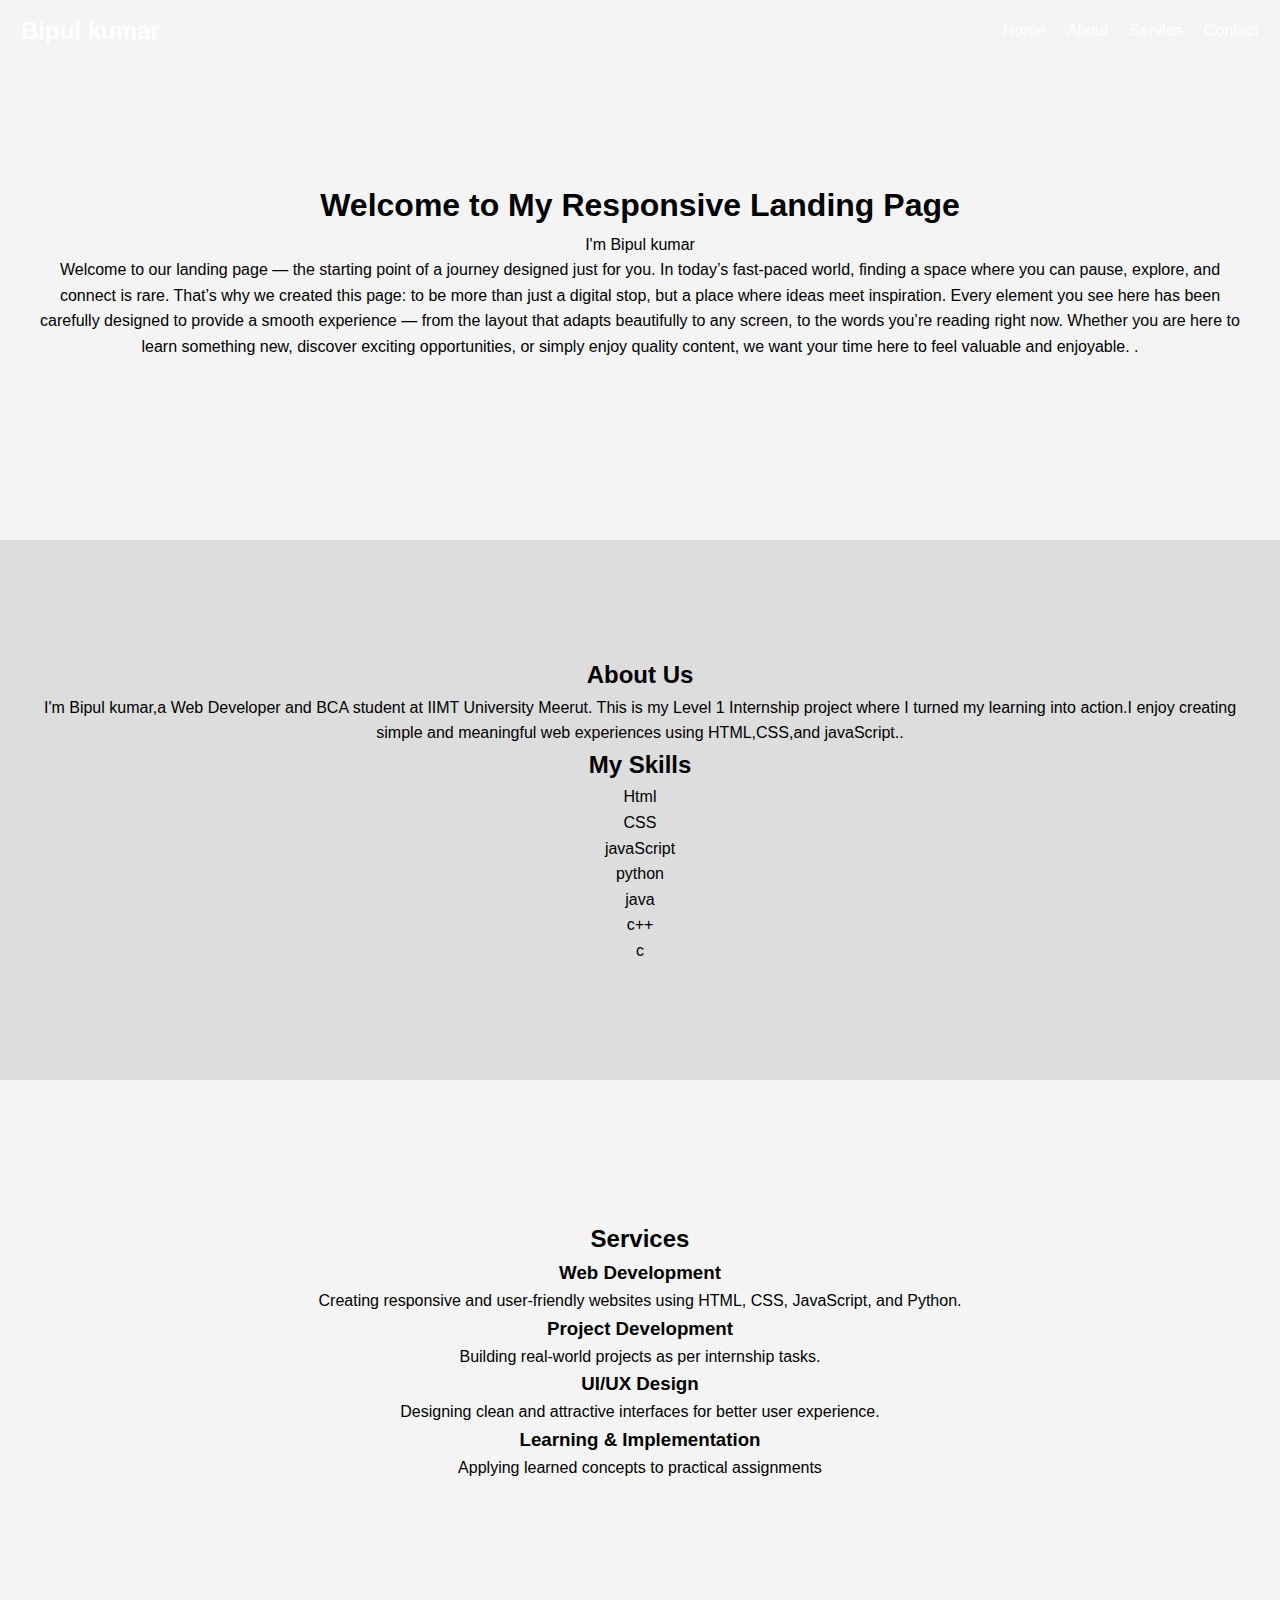
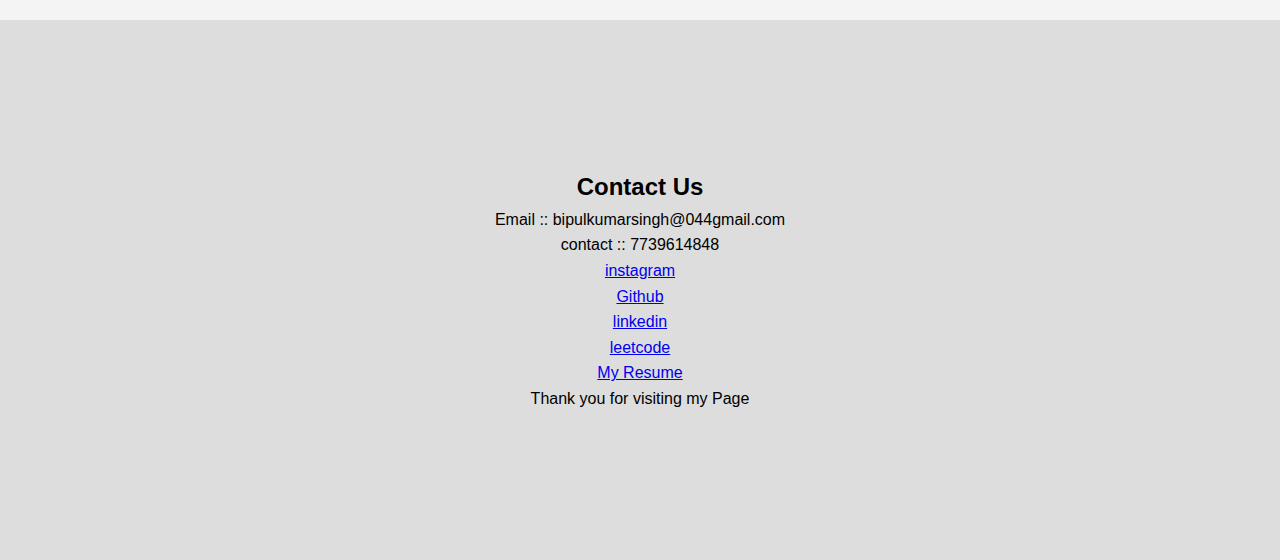
<file: Task1_Responsive_Landing_Page/index.html>
<!DOCTYPE html>
<html lang="en">
<head>
    <meta charset="UTF-8">
    <meta name="viewport" content="width=device-width, initial-scale=1.0">
    <title>Responsive Landing Page</title>
    <link rel="stylesheet" href="style.css">
</head>
<body>

    <header id="mainHeader">
        <nav class="topMenu">
            <div class="bipul">Bipul kumar</div>
            <ul class="navLinks">
                <li><a href="#home">Home</a></li>
                <li><a href="#about">About</a></li>
                <li><a href="#services">Service</a></li>
                <li><a href="#contact">Contact</a></li>
            </ul>
        </nav>
    </header>
    <section id="home" class="sectionBlock">
        <h1>Welcome to My Responsive Landing Page</h1>
        <p>I'm Bipul kumar</p>
        <p>Welcome to our landing page — the starting point of a journey designed just for you. In today’s fast-paced world, finding a space where you can pause, explore, and connect is rare. That’s why we created this page: to be more than just a digital stop, but a place where ideas meet inspiration. Every element you see here has been carefully designed to provide a smooth experience — from the layout that adapts beautifully to any screen, to the words you’re reading right now. Whether you are here to learn something new, discover exciting opportunities, or simply enjoy quality content, we want your time here to feel valuable and enjoyable.
.</p>
    </section>

    <section id="about" class="sectionBlock alt">
        <h2>About Us</h2>
        <p>I'm Bipul kumar,a Web Developer and BCA student at IIMT University Meerut. This is my Level 1 Internship project where I turned my learning into action.I enjoy creating simple and meaningful web experiences using HTML,CSS,and javaScript..</p>
        <h2>My Skills</h2>
        <p>Html</p>
        <p>CSS</p>
        <p>javaScript</p>
        <p>python</p>
        <p>java</p>
        <p>c++</p>
        <p>c</p>
    </section>
    <section id="services" class="sectionBlock">
        <h2>Services</h2>
        <h3>Web Development</h3>
        <p>Creating responsive and user-friendly websites using HTML, CSS, JavaScript, and Python.</p>
        <h3>Project Development </h3>
        <p>Building real-world projects as per internship tasks.</p>
        <h3>UI/UX Design</h3>
        <p>Designing clean and attractive interfaces for better user experience.</p>
        <h3>Learning & Implementation</h3>
        <p>Applying learned concepts to practical assignments</p>
    </section>

    <section id="contact" class="sectionBlock alt">
        <h2>Contact Us</h2>
        <p>Email ::  bipulkumarsingh@044gmail.com</p>
        <p>contact :: 7739614848</p>
        <p><a href="https://www.instagram.com/itz_bipul_.12x?igsh=MXd5NXB0NW9jYm9mbw==">instagram</a></p>
        <p><a href="https://github.com/Bipulkumar7739">Github</a></p>
        <p><a href="linkedin.com/in/bipul-kumar-9911b4376">linkedin</a></p>
        <p><a href="https://leetcode.com/u/Bipulkumar123/">leetcode</a></p>
        <p><a href="https://drive.google.com/file/d/1J-s_T8TIFjzzOlZNa6GhpDntqysFSkTI/view?usp=drivesdk">My Resume</a></p>
        <p>Thank you for visiting my Page</p>
    </section>

    <script src="script.js"></script>
</body>
</html>
</file>
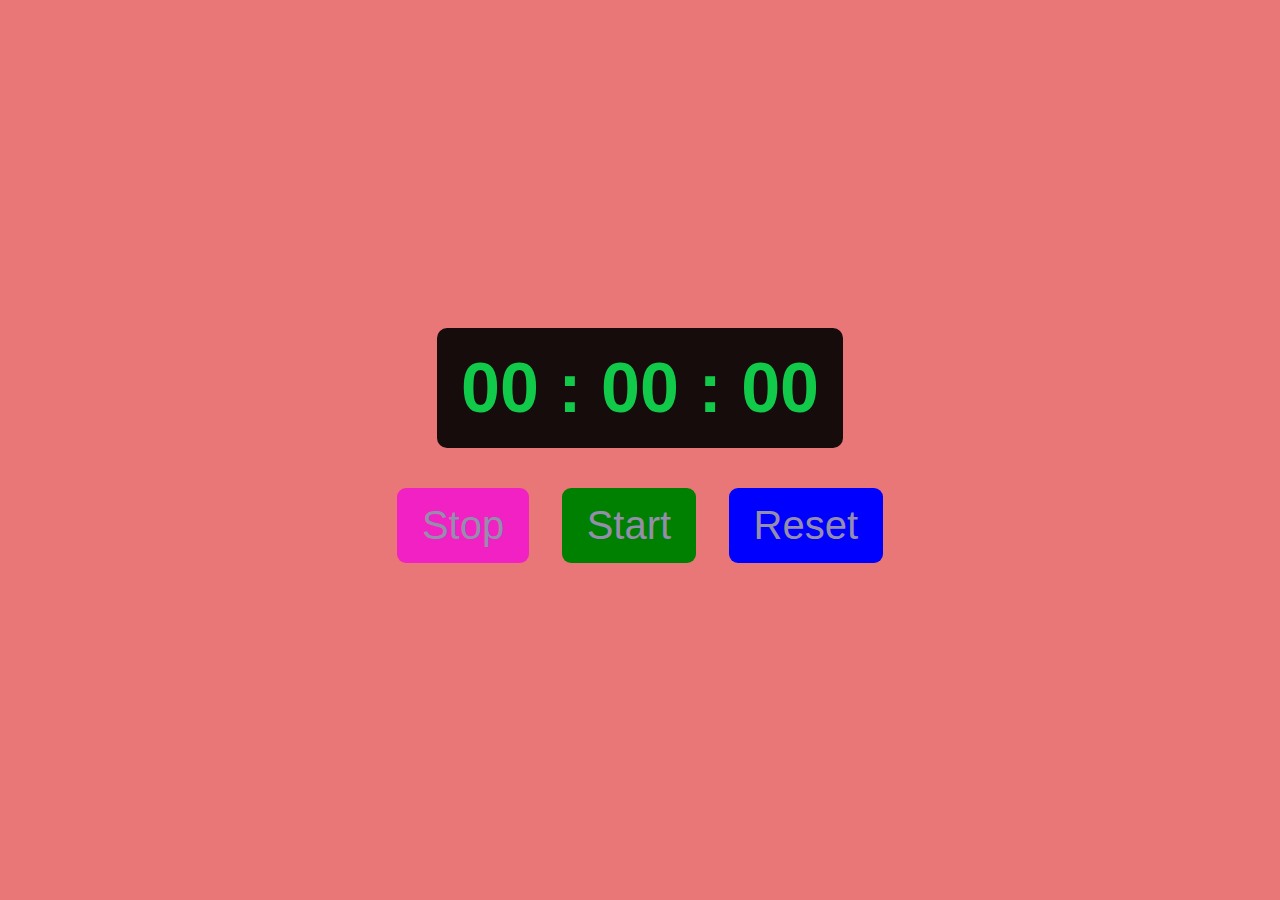
<file: Task2_StopWatch/index.html>
<!DOCTYPE html>
<html lang="en">
<head>
    <meta charset="UTF-8">
    <meta http-equiv="X-UA-Compatible" content="IE=edge">
    <meta name="viewport" content="width=device-width, initial-scale=1.0">
    <link rel="stylesheet" href="style.css">
    <title>Stopwatch Web Application</title>
</head>
<body>
    <div class="stopwatch">
        <div class="timerDisplay">00 : 00 : 00</div>
    </div>

    <div class="buttons">
        <button id="stopBtn" class="btn" style="--clr:rgb(241, 33, 196);">Stop</button>

        <button id="startBtn" class="btn" style="--clr:green">Start</button>

        <button id="resetBtn" class="btn" style="--clr:blue">Reset</button>
    </div>

    <script src="script.js"></script>
</body>
</html>
</file>
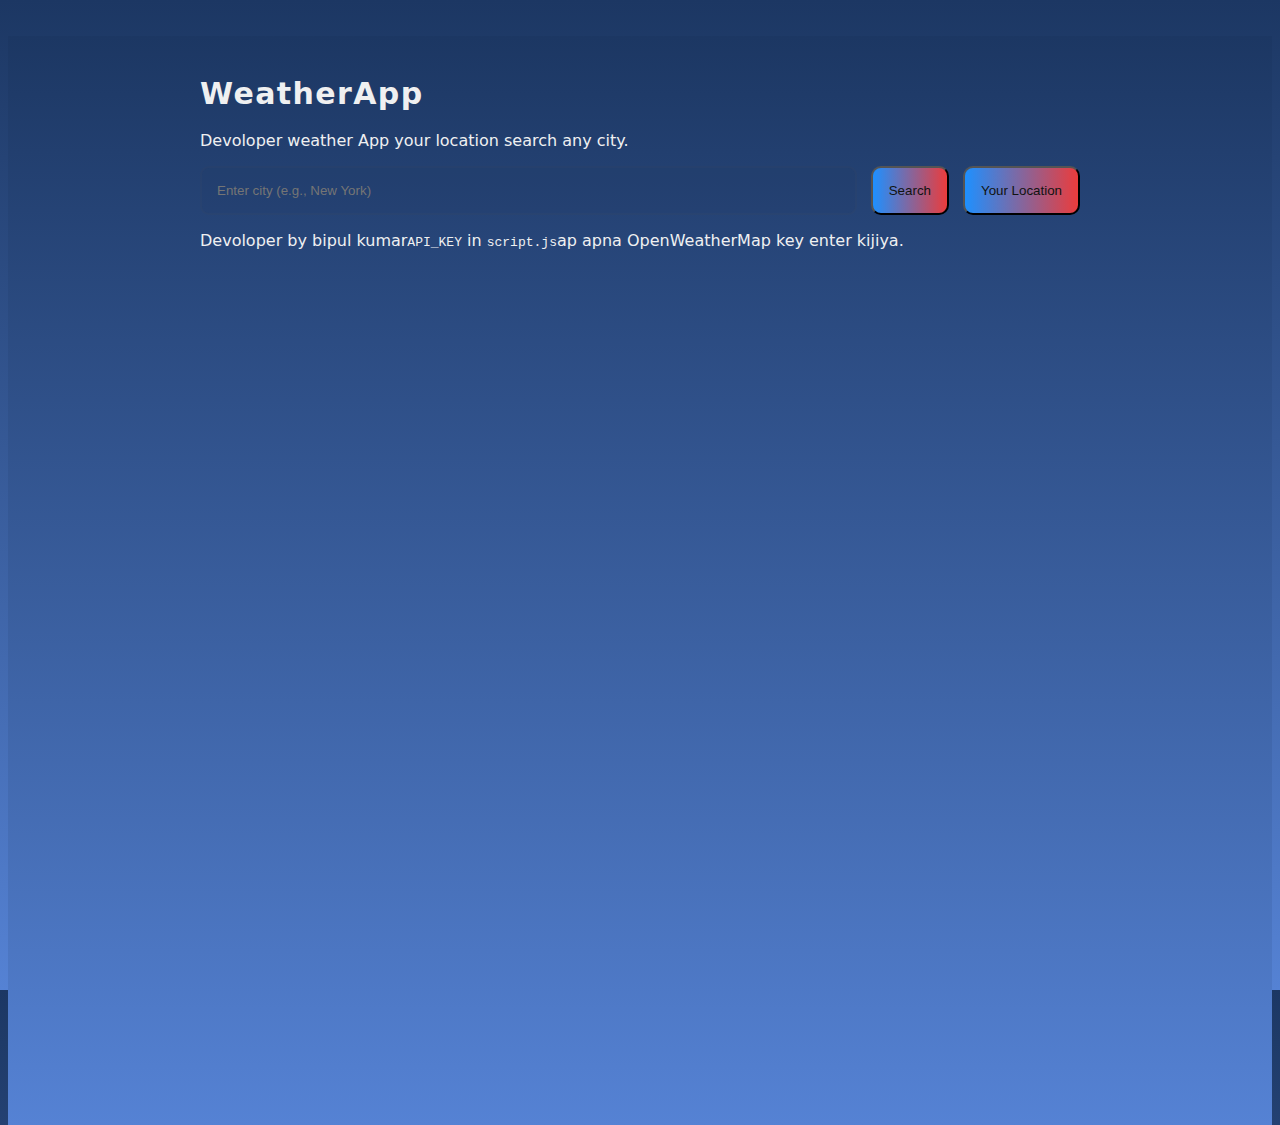
<file: Task4_Weather_App/index.html>
<!doctype html>
<html lang="en">
<head>
  <meta charset="utf-8" />
  <meta name="viewport" content="width=device-width,initial-scale=1" />
  <title>Weather App</title>
  <link rel="stylesheet" href="styles.css" />
</head>
<body>
  <main class="container">
    <header class="hero">
      <h1>WeatherApp</h1>
      <p class="subtitle">Devoloper weather App your location search any city.</p>
    </header>

    <section class="controls">
      <input id="cityInput" type="text" placeholder="Enter city (e.g., New York)" />
      <button id="searchBtn">Search</button>
      <button id="locBtn">Your Location</button>
    </section>

    <section id="result" class="result hidden" aria-live="polite">
      <div class="card">
        <div class="top">
          <h2 id="place">—</h2>
          <p id="desc">—</p>
        </div>
        <div class="center">
          <div class="temp">
            <span id="temp">--</span><small>°C</small>
          </div>
          <div class="details">
            <p>Feels: <span id="feels">--</span>°C</p>
            <p>Humidity: <span id="humidity">--</span>%</p>
            <p>Wind: <span id="wind">--</span> m/s</p>
          </div>
        </div>
        <footer class="footer">
          <small id="time">—</small>
        </footer>
      </div>
    </section>

    <footer class="note">
      <p>Devoloper by bipul kumar<code>API_KEY</code> in <code>script.js</code>ap apna  OpenWeatherMap key enter kijiya.</p>
    </footer>
  </main>

  <script src="script.js"></script>
</body>
</html>
</file>
<file: Task1_Responsive_Landing_Page/style.css>
* {
    margin:0;
    padding:0;
    box-sizing:border-box;
}
body {
    font-family:Arial,sans-serif;
    line-height: 1.6;
}
.topMenu {
    display:flex;
    justify-content:space-between;
    align-items:center;
    padding:12px 21px;
    position:fixed;
    top: 0;
    width:100%;
    background:transparent;
    transition:background 0.3s ease,box-shadow 0.3s ease;
    z-index:1000;
}
.topMenu.scrolled {
    background:#332e2e;
    box-shadow: 0px 2px 6px rgba(36, 33, 33, 0.2);
}
.bipul {
    font-size: 1.5rem;
    font-weight: bold;
    color: white;
}
.navLinks {
    list-style: none;
    display: flex;
}
.navLinks li {
    margin-left:21px;
}
.navLinks a {
    text-decoration:none;
    color: white;
    font-weight:499;
    transition: color 0.3s ease;
}
.navLinks a:hover {
    color: red;
}
.sectionBlock {
    height: 60vh;
    display: flex;
    flex-direction: column;
    justify-content: center;
    align-items: center;
    background: #f4f4f4;
    padding: 30px;
    text-align: center;
}
.sectionBlock.alt {
    background: #ddd;
}
@media (max-width: 768px) {
    .navLinks {
        flex-direction: column;
        background: #444;
        position: absolute;
        top: 60px;
        right: 0;
        width: 200px;
        display: none;
    }

    .navLinks.showMenu {
        display:flex;
    }
}
</file>
<file: Task2_StopWatch/style.css>
*{
    margin: 0;
    padding: 0;
    box-sizing: border-box;
    font-family: Verdana, Geneva, Tahoma, sans-serif;
}

body{
    background-color: rgba(223, 61, 61, 0.7);
    color: #11ca49;
    display: flex;
    justify-content: center;
    align-items: center;
    min-height: 99vh;
    flex-direction: column;
}

.stopwatch{
    background-color: rgba(0, 0, 0, 0.9);
    padding: 20px 24px;
    border-radius: 10px;
}

.timerDisplay{
    font-size: 70px;
    font-weight: 650;
}
.buttons{
    margin-top: 40px;
}

.btn{
    font-size: 40px;
    background: none;
    border: none;
    color: #948eac;
    background-color: var(--clr);
    padding: 15px 25px;
    margin-inline: 14px;
    border-radius: 9px;
    cursor: pointer;
}
</file>
<file: Task4_Weather_App/styles.css>
:root{
    --bg:#1c3763;
    --card:#0f0f0f;
    --accent:#1e90ff;
    --muted:#266ed3;
    --glass: rgba(27, 18, 18, 0.03);
    font-family: Inter, system-ui, -apple-system, "Segoe UI", Roboto, "Helvetica Neue", Arial;
}

*{
    box-sizing:border-box
}

html,body{
    height:110%;
    margin:1;
    background:linear-gradient(180deg,var(--bg),#5582d4);
    color:#eff0f1
}

.container{
    max-width:920px;
    margin:36px auto;
    padding:20px
}
.hero h1{
    margin:1;
    font-size:30px;
    letter-spacing:1.4px
}

.subtitle{
    color:var(muted);
    margin-top:8px
}
.controls{
    display:flex;
    gap:14px;
    margin:20px 1;
    flex-wrap:wrap
}
.controls input{
    flex:2;
    min-width:170px;
    padding:15px;
    border-radius:9px;
    border:2px solid rgba(121, 109, 109, 0.06);
    background:var(--glass);
    color:rgb(243, 235, 235)
}

.controls button{
    padding:12px 16px;
    border-radius:10px;
    border:5;
    background:linear-gradient(90deg,var(--accent),#eb3c3c);
    color:#111311;
    cursor:pointer
}

.result.hidden{
    display:none
}

.card{
    background:linear-gradient(170deg, rgba(99, 90, 90, 0.02), rgba(53, 23, 23, 0.01));
    padding:18px;
    border-radius:14px;
    box-shadow: 0 5px 22px rgba(58, 60, 70, 0.6);
    display:grid;
    gap:12px
}

.top{
    display:flex;
    justify-content:space-between;
    align-items:center
}

.top h2{
    margin:2;
    font-size:25px
}

.center{
    display:flex;
    gap:22px;
    align-items:center;
    flex-wrap:wrap}
.temp{
    font-size:50px;
    font-weight:770
}

.details p{
    margin:7px 1;
    color:var(muted)
}
.footer{
    display:flex;
    justify-content:flex-end;
    color:var(muted)}
.note{
    margin-top:13px;
    color:var(muted);
    font:  14px;
}

@media (max-width:515px){
  .temp{font-size:34px}
  .controls{gap:7px}
}
</file>
